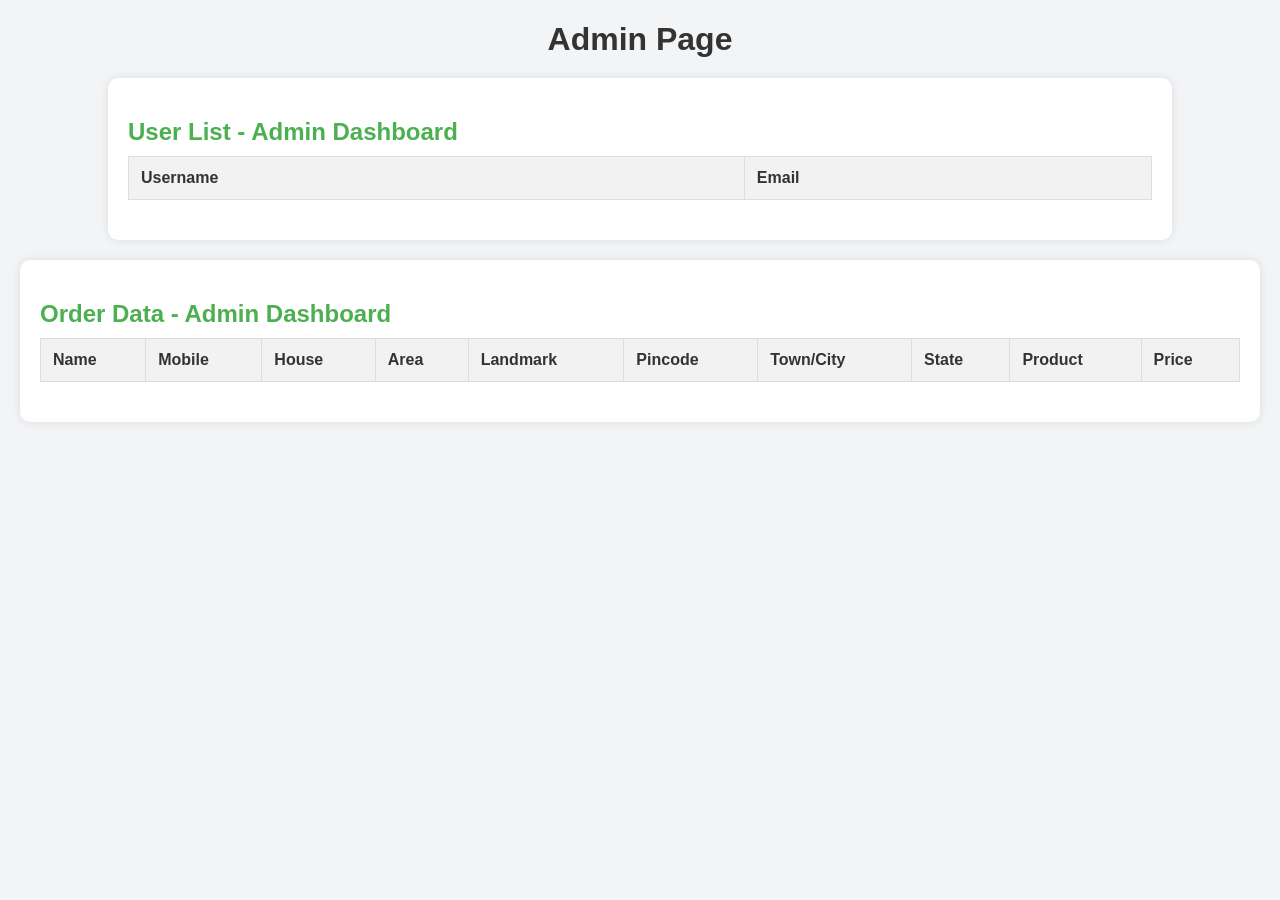
<file: frontend/admin/admin.html>
<!DOCTYPE html>
<html lang="en">
<head>
  <meta charset="UTF-8">
  <meta name="viewport" content="width=device-width, initial-scale=1.0">
  <title>Admin Page</title>
  <style>
    body {
        font-family: Arial, sans-serif;
        background-color: #f3f4f6;
        margin: 0;
        padding: 0;
        display: flex;
        flex-direction: column;
        align-items: center;
        justify-content: center;
        /* height: 100vh; */
        color: #333;
    }

    h1 {
        margin-bottom: 20px;
        text-align: center;
    }

    .dashboard-section {
        background-color: #fff;
        border-radius: 10px;
        box-shadow: 0 0 10px rgba(0, 0, 0, 0.1);
        padding: 20px;
        margin-bottom: 20px;
        width: 80%;
        max-width: 1200px;
    }
.order{
    width: 100%;
}
    .dashboard-section h2 {
        color: #4CAF50;
        margin-bottom: 10px;
    }

    table {
        width: 100%;
        border-collapse: collapse;
        margin-bottom: 20px;
    }

    th,
    td {
        border: 1px solid #ddd;
        padding: 12px;
        text-align: left;
    }

    th {
        background-color: #f2f2f2;
    }

    label {
        display: block;
        margin-bottom: 5px;
    }

    input[type="number"] {
        width: 80px;
        padding: 10px;
        margin-bottom: 10px;
        border: 1px solid #ccc;
        border-radius: 5px;
    }

    button {
        padding: 12px 24px;
        background-color: #4CAF50;
        color: white;
        border: none;
        border-radius: 5px;
        cursor: pointer;
    }

    button:hover {
        background-color: #45a049;
    }
</style>
</head>
<body>
    <div id="userList">
        <h1>Admin Page</h1>
    </div>
  <div class="dashboard-section">
    <h2>User List - Admin Dashboard</h2>
    <table id="userTable">
        <tr>
            <th>Username</th>
            <th>Email</th>
        </tr>
      
    </table>
</div>
<div class="dashboard-section order">
  <h2>Order Data - Admin Dashboard</h2>
  <table id="orderTable">
      <tr>
          <th>Name</th>
          <th>Mobile</th>
          <th>House</th>
          <!-- Add other fields here -->
          <th>Area</th>
          <th>Landmark</th>
          <th>Pincode</th>
          <th>Town/City</th>
          <th>State</th>
          <th>Product</th>
          <th>Price</th> <!-- Added Price Column -->
      </tr>
      <!-- Data will be dynamically added here -->
  </table>
  </div>
  <!-- <div class="dashboard-section ">
  <h2>Update Product Prices</h2>
  <div id="priceUpdateForm">
    <label for="gheePrice">Ghee Price: </label>
    <input type="number" id="gheePrice" min="0"><br><br>

    <label for="dungcakePrice">Dung Cake Price: </label>
    <input type="number" id="dungcakePrice" min="0"><br><br>

    <label for="honeyPrice">Honey Price: </label>
    <input type="number" id="honeyPrice" min="0"><br><br>

    <label for="pipalPrice">Pipal's Twig Price: </label>
    <input type="number" id="pipalPrice" min="0"><br><br>

    <button onclick="updatePrices()">Update Prices</button>
  </div>
</div> -->
  <script>
    const displayUserData = (users) => {
        const userTable = document.getElementById('userTable');

        users.forEach(user => {
            const row = userTable.insertRow();
            row.innerHTML = `<td>${user.username}</td><td>${user.email}</td>`;
        });
    };

    const displayOrderData = (orders) => {
        const orderTable = document.getElementById('orderTable');
        orders.forEach(order => {
            const row = orderTable.insertRow();
            row.innerHTML = `
                <td>${order.name}</td>
                <td>${order.mobile}</td>
                <td>${order.house}</td>
                <td>${order.area}</td>
                <td>${order.landmark}</td>
                <td>${order.pincode}</td>
                <td>${order.town}</td>
                <td>${order.state}</td>
                <td>${order.product}</td>
                <td>${order.price}</td>
            `;
        });
    };

    const fetchData = async () => {
        try {
            const [userResponse, orderResponse] = await Promise.all([
                fetch('http://localhost:3000/api/auth/users'),
                fetch('http://localhost:3000/api/auth/orders')
            ]);

            const userData = await userResponse.json();
            const orderData = await orderResponse.json();

            displayUserData(userData);
            displayOrderData(orderData);
        } catch (error) {
            console.error('Error fetching data:', error);
        }
    };

    const updatePrices = async () => {
        const gheePrice = document.getElementById('gheePrice').value;
        const dungcakePrice = document.getElementById('dungcakePrice').value;
        const honeyPrice = document.getElementById('honeyPrice').value;
        const pipalPrice = document.getElementById('pipalPrice').value;

        const data = {
            gheePrice,
            dungcakePrice,
            honeyPrice,
            pipalPrice
        };

        try {
            const response = await fetch('http://localhost:3000/api/auth/updatePrices', {
                method: 'POST',
                headers: {
                    'Content-Type': 'application/json'
                },
                body: JSON.stringify(data)
            });

            const result = await response.json();
            alert(result);
        } catch (error) {
            console.error('Error updating prices:', error);
        }
    };

    fetchData();
  </script>
</body>
</html>
</file>
